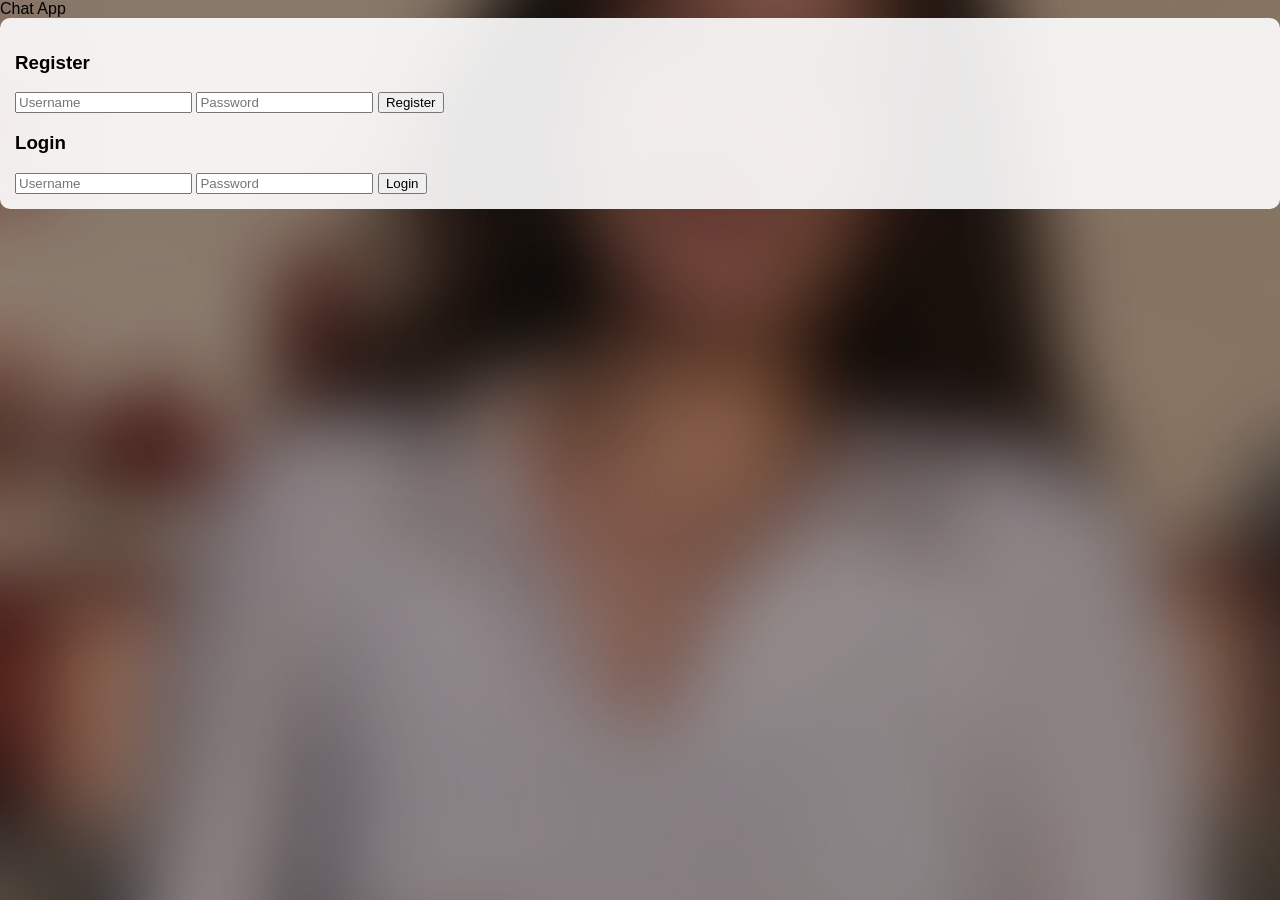
<file: index.html>
<!DOCTYPE html>
<html>
<head>
  <link rel="stylesheet" href="style.css">
</head>
<body>

<div class="header">Chat App</div>

<div class="box">
  <h3>Register</h3>
  <input id="ruser" placeholder="Username">
  <input id="rpass" placeholder="Password">
  <button onclick="register()">Register</button>

  <h3>Login</h3>
  <input id="luser" placeholder="Username">
  <input id="lpass" placeholder="Password">
  <button onclick="login()">Login</button>
</div>

<script src="script.js"></script>
</body>
</html>
</file>
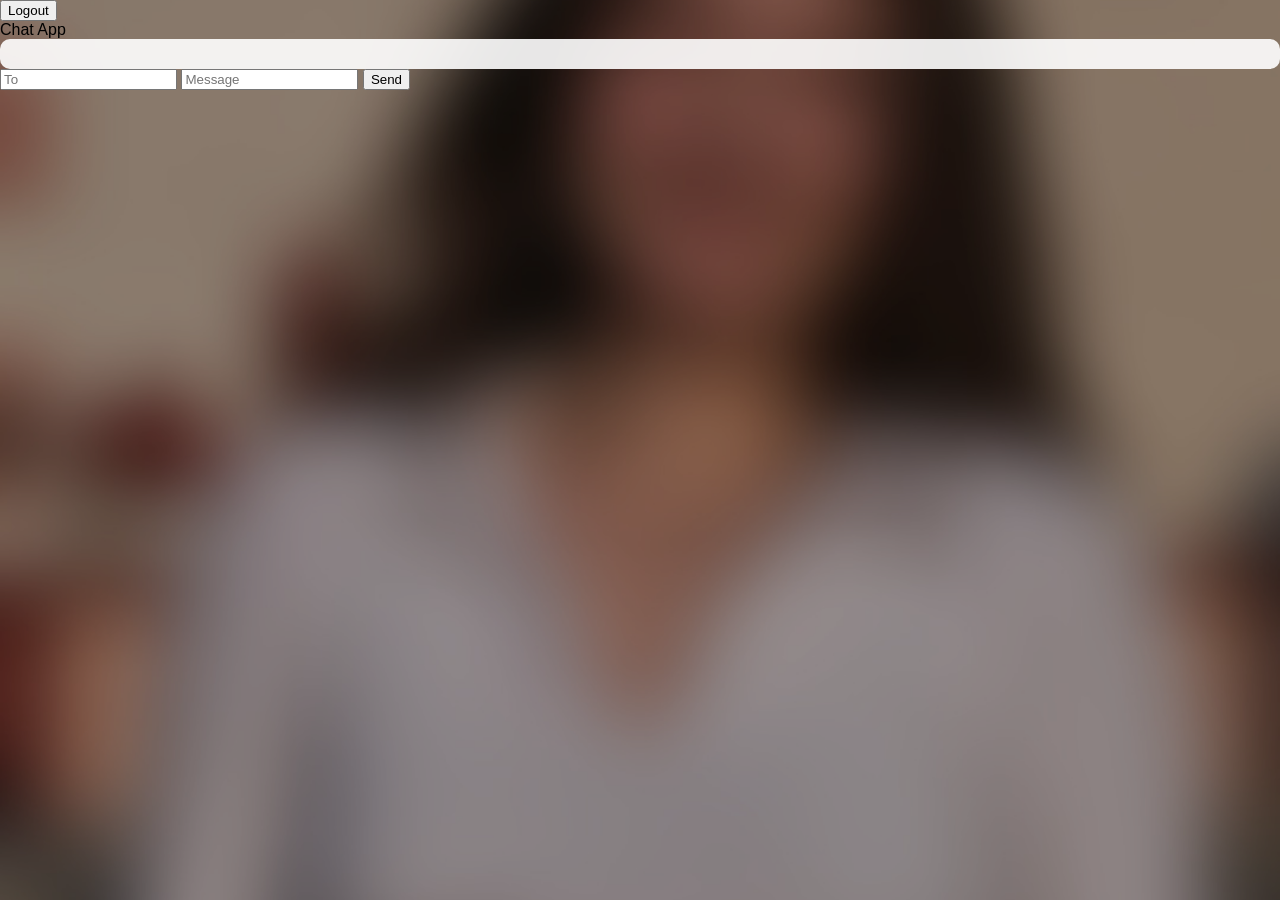
<file: chat.html>
<button onclick="logout()">Logout</button>
<!DOCTYPE html>
<html>
<head>
  <link rel="stylesheet" href="style.css">
</head>
<body>

<div class="header">Chat App</div>

<div class="chat-box" id="chatBox"></div>

<div class="input-box">
  <input id="to" placeholder="To">
  <input id="msg" placeholder="Message">
  <button onclick="send()">Send</button>
</div>

<script src="script.js"></script>
</body>
</html>
</file>
<file: style.css>
body {
  margin: 0;
  font-family: Arial;

  background: url("bg.jpg") no-repeat center center fixed;
  background-size: cover;
}

body::before {
  content: "";
  position: fixed;
  top: 0;
  left: 0;
  width: 100%;
  height: 100%;
  background: rgba(0,0,0,0.4);
  z-index: -1;
}

.box, .chat-box {
  background: rgba(255,255,255,0.9);
  padding: 15px;
  border-radius: 10px;
}
</file>
